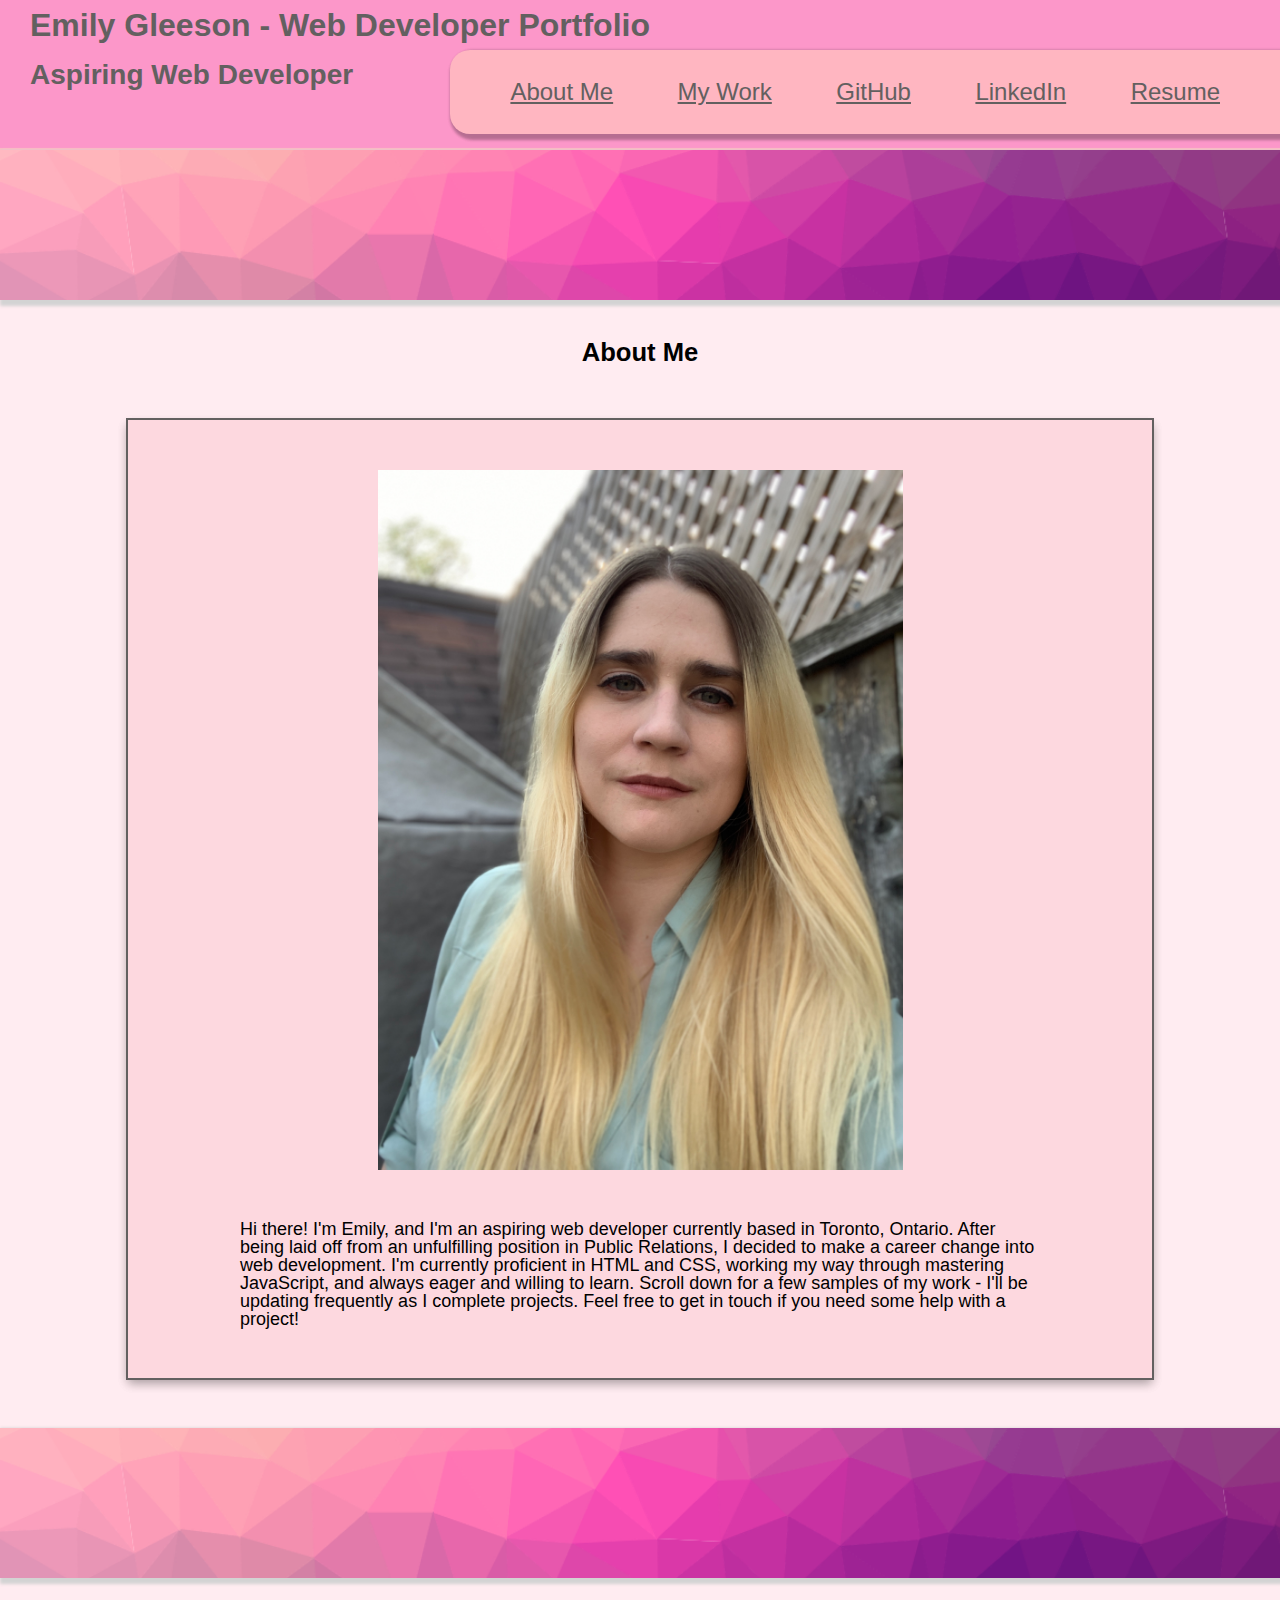
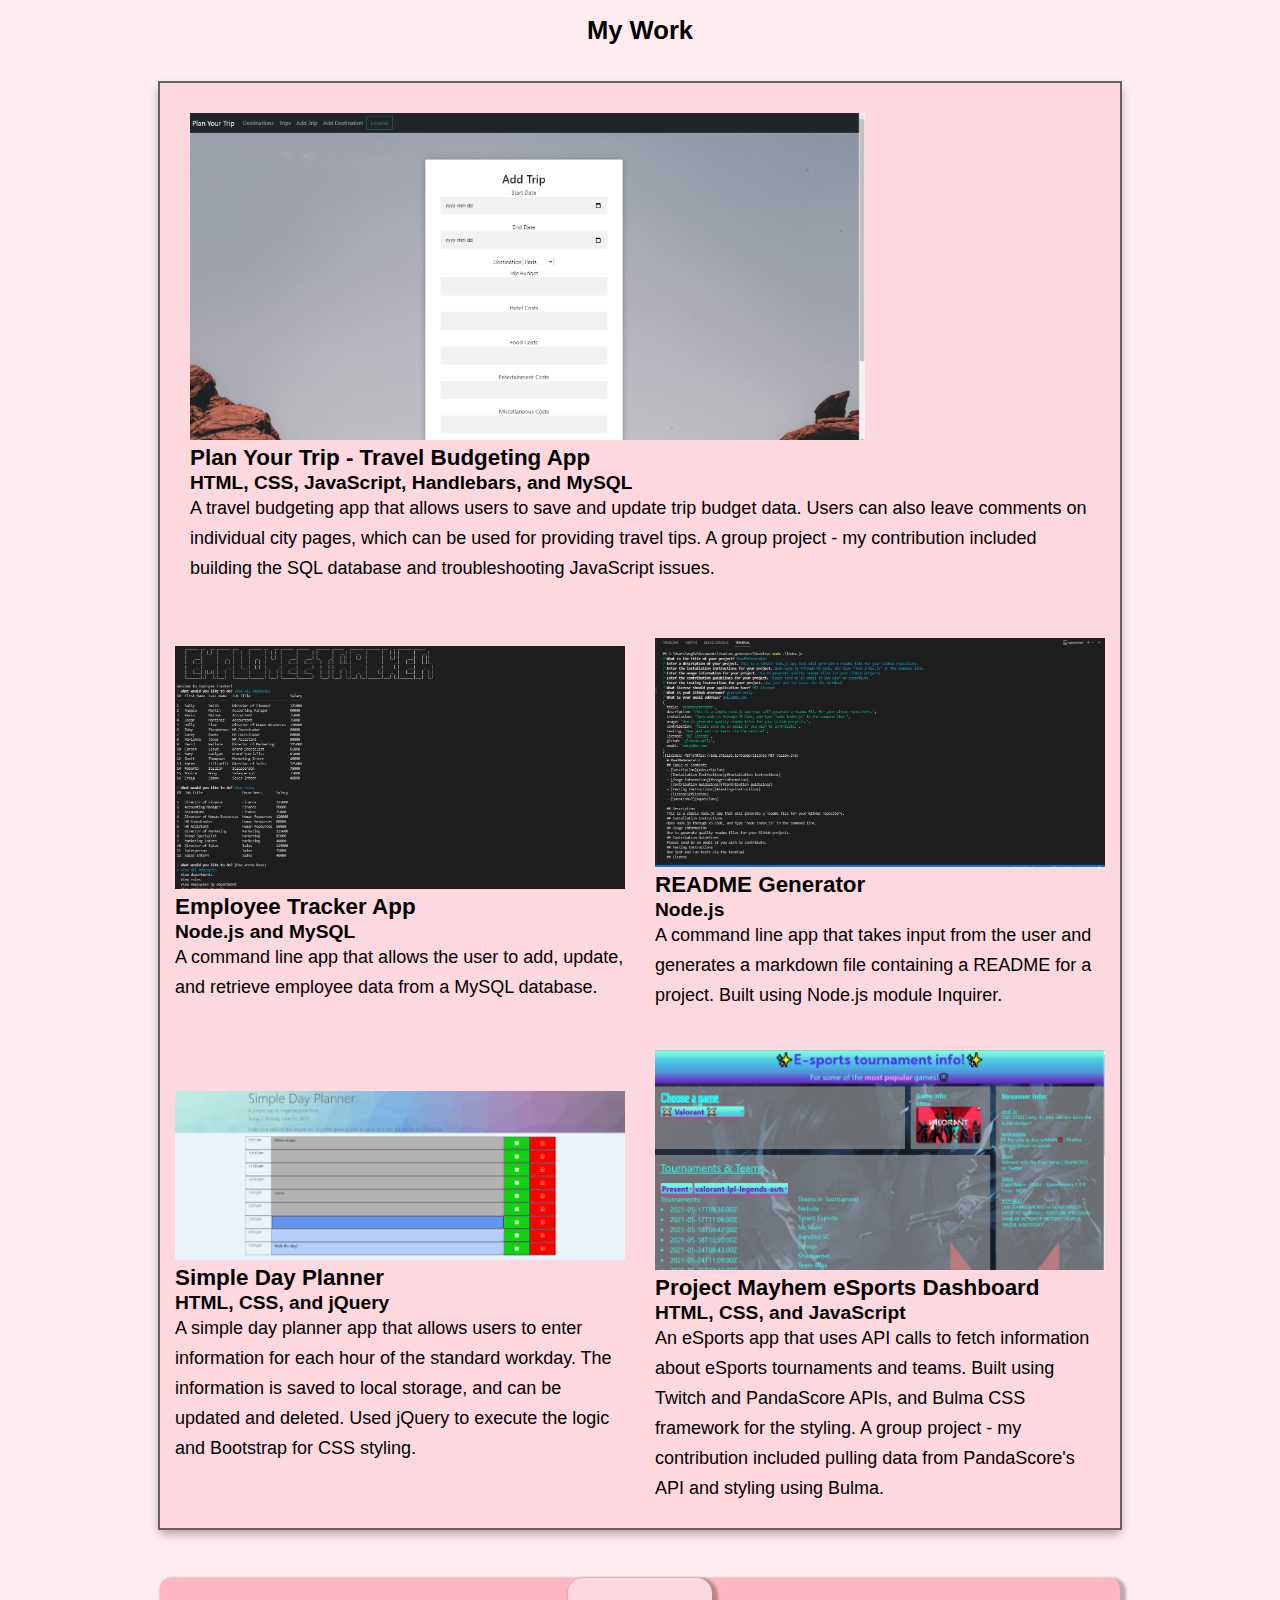
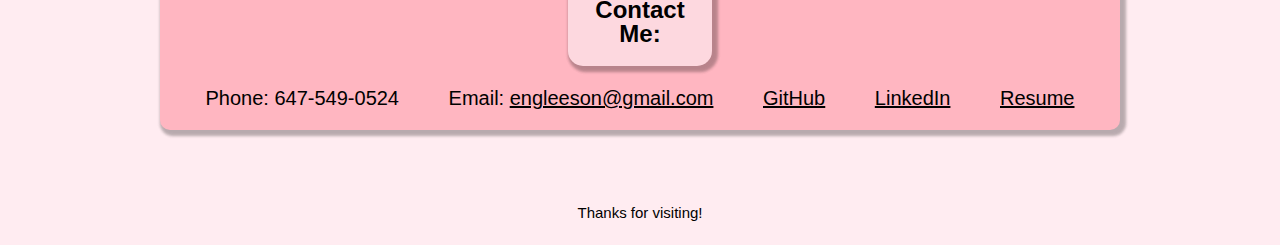
<file: index.html>
<!DOCTYPE html>
    <html lang=en-US>
        <head>
            <meta charset="UTF-8">
            <meta name="viewport" content="width=device-width, initial-scale=1.0">
            <link rel="stylesheet" type="text/css" href="./assets/reset.css">
            <link rel="stylesheet" type="text/css" href="./assets/style.css">
        <title>
        Emily Gleeson - Professional Portfolio
        </title>
    </head>
<body>
    <header>
        <h1>Emily Gleeson - Web Developer Portfolio</h1>
        <h2>Aspiring Web Developer</h2>
        <nav>
            <ul class="navbar shadow">
                <li><a href="#about-me">About Me</a></li>
                <li><a href="#my-work">My Work</a></li>
                <li><a href="https://github.com/gleeson-emily" target="_blank">GitHub</a></li>
                <li><a href="https://www.linkedin.com/in/emily-gleeson24" target="_blank">LinkedIn</a></li>
                <li><a href="https://drive.google.com/file/d/1GSTJWOTUc4nwybM1r9bnrPMPTJ5y4iHA/view?usp=sharing" target="_blank">Resume</a></li>
            </ul>
        </nav>
    </header>
    <div id="transitionImage" alt="A background featuring a pink triangle design."></div>
    <main>
        <h3><a id="about-me">About Me</a></h3>
          <section class="about shadowBig margins">
            <img src="assets/images/headshot.JPG" alt="headshot">
            <p>Hi there! I'm Emily, and I'm an aspiring web developer currently based in Toronto, Ontario. After being laid off from an unfulfilling position in Public Relations, I decided to make a career change into web development. I'm currently proficient in HTML and CSS, working my way through mastering JavaScript, and always eager and willing to learn. Scroll down for a few samples of my work - I'll be updating frequently as I complete projects. Feel free to get in touch if you need some help with a project!</p>
          </section>
          <div id="transitionImage" alt="A background featuring a pink triangle design."></div>         
        <h3><a id="my-work">My Work</a></h3>
        <section class="my-work shadowBig margins">
            <div class="project-1 margins">
                <a href="https://github.com/darylnauman/cold-travel-planner" target="_blank">
                    <img class="margins" src="assets/images/add-trip.png" alt="Plan Your Trip Budget App"> </a>
            <h4>Plan Your Trip - Travel Budgeting App</h4>
            <h5>HTML, CSS, JavaScript, Handlebars, and MySQL</h5>
            <p>A travel budgeting app that allows users to save and update trip budget data. Users can also leave comments on individual city pages, which can be used for providing travel tips. A group project - my contribution included building the SQL database and troubleshooting JavaScript issues.</p>
            </div>
            <div class="other-projects margins">
                <a href="https://github.com/gleeson-emily/employee-tracker" target="_blank"><img src="assets/images/employee-tracker-screenshot.png" alt="Employee Tracker"></a>
            <h4>Employee Tracker App</h4>
            <h5>Node.js and MySQL</h5>
            <p>A command line app that allows the user to add, update, and retrieve employee data from a MySQL database.</p>
            </div>
            <div class="other-projects margins">
                <a href="https://github.com/gleeson-emily/read-me-generator" target="_blank"><img src="assets/images/read-me-generator-screenshot.png" alt="README Generator"></a>
            <h4>README Generator</h4>
            <h5>Node.js</h5>
            <p>A command line app that takes input from the user and generates a markdown file containing a README for a project. Built using Node.js module Inquirer.</p>
            </div>
            <div class="other-projects margins">
                <a href="https://github.com/gleeson-emily/simple-day-planner" target="_blank"><img src="assets/images/simple-day-planner-screenshot.png" alt="Simple Day Planner"></a>
            <h4>Simple Day Planner</h4>
            <h5>HTML, CSS, and jQuery</h5>
            <p>A simple day planner app that allows users to enter information for each hour of the standard workday. The information is saved to local storage, and can be updated and deleted. Used jQuery to execute the logic and Bootstrap for CSS styling.</p>
            </div>
            <div class="other-projects margins">
                <a href="https://github.com/Staycold/EsportsDashboard" target="_blank"><img src="assets/images/esports-dashboard.png" alt="Project Mayhem eSports Dashobard"></a>
            <h4>Project Mayhem eSports Dashboard</h4>
            <h5>HTML, CSS, and JavaScript</h5>
            <p>An eSports app that uses API calls to fetch information about eSports tournaments and teams. Built using Twitch and PandaScore APIs, and Bulma CSS framework for the styling. A group project - my contribution included pulling data from PandaScore's API and styling using Bulma.</p>
            </div>
        </section>
        <section class="contact shadow margins">
            <h4 class="shadow margins">Contact Me:</h4>
            <ul>
                <li>Phone: 647-549-0524</li>
                <li>Email: <a href="mailto: engleeson@gmail.com">engleeson@gmail.com</a></li>
                <li><a href="https://github.com/gleeson-emily">GitHub</a></li>
                <li><a href="https://www.linkedin.com/in/emily-gleeson24" target="_blank">LinkedIn</a></li>
                <li><a href="https://drive.google.com/file/d/1GSTJWOTUc4nwybM1r9bnrPMPTJ5y4iHA/view?usp=sharing" target="_blank">Resume</a></li>
            </ul>
        </section>
    </main>
    <footer>Thanks for visiting!</footer>
</body>
</html>
</file>
<file: assets/style.css>
:root {
    --pink1:rgb(252, 151, 201);
    --pink2:rgb(255, 236, 241);
    --pink3:rgb(253, 216, 223);
    --grey1:rgb(99, 96, 96);
}

* {
    font-family: 'Lucida Sans', 'Lucida Sans Regular', 'Lucida Grande', 'Lucida Sans Unicode', Geneva, Verdana, sans-serif;
   
}

header {
    background-color: var(--pink1);
    background-size: cover;
    color: var(--grey1);
    min-height: 150px;
    border-bottom: 2px solid lightpink;
}

body {
    background-color: var(--pink2);
    height: 100%;
    overflow-wrap: break-word;
}

h1 {
    font-size: 200%;
    line-height: 50px;
    margin-left: 30px;
}
h2 {
    font-size: 175%;
    line-height: 50px;
    float: left;
    margin-left: 30px;
    position: relative;
}

h3 {
    font-size: 160%;
    color: black;
    line-height: 35px;
    margin-top: 35px;
    margin-bottom: 35px;
    text-align: center;
}

h4 {
    font-size: 140%;
    color:black;  
}
h5 {
    font-size: 120%;
    color:black;
    line-height: 20px;
}

footer {
    font-size: 15px;
    text-align: center;
    padding: 25px;
}

.shadow {
    box-shadow: 3px 3px 3px 3px rgba(2, 1, 1, 0.15), 3px 3px 3px 3px rgba(2, 1, 1, 0.15);
}

.shadowBig {
    box-shadow: 0 5px 10px 0 rgba(0, 0, 0, 0.2), 0 5px 10px 0 rgba(0, 0, 0, 0.19);
}

.margins {
    margin-left: auto;
    margin-right: auto;
}

.navbar {
    float: right;
    background-color: lightpink;
    padding: 30px;
    border-top-left-radius: 20px;
    border-bottom-left-radius: 20px;
    
}
.navbar li {
    display: inline;
}
.navbar a {
    color: var(--grey1);
    font-size: 150%;
    padding: 30px;
}

.about {
    color:black;
    display: flex;
    flex-direction: column;
    flex-wrap: nowrap;
    justify-content: space-evenly;
    align-content: stretch;
    align-items: center;
    min-height: 150px;
    max-width: 80%;
    outline: var(--grey1) solid 2px;
    background-color: var(--pink3);
    padding: 50px;
    margin-top: 50px;
    margin-bottom: 50px;
}
.about img {
    max-width: 1000px;
    max-height: 700px;
    order: 1;
}
    
.about p {
    order: 2;
    max-width: 800px;
    max-height: 600px;
    margin-top: 50px;
    font-size: 18px;
}

.my-work {
    display: flex;
    flex-wrap: wrap;
    flex-direction: row;
    max-width: 75%;
    justify-content: center;
    align-content: center;
    align-items: center;
    background-color: var(--pink3);
    outline: var(--grey1) solid 2px;
  }

  .my-work h4 {
    line-height: 30px;
  }

.my-work p {
    font-size: 18px;
    line-height: 30px;
}

  .project-1 {
    flex: 2 0 75%;
    padding: 30px;
    margin-bottom: 10px;
    max-width: 100%;
    max-height: 50%;
    justify-content: center;
    align-items: center;
    object-fit: contain;
  }

  .project-1 img {
      max-width: 75%;
      align-content: center;
  }

  .other-projects {
      flex: 1 0 50%;
      padding: 15px;
      max-width: 600px;
      max-height: 500px;
      margin-bottom: 10px;

  }
  .other-projects img {
      max-width: 100%;
      justify-content: stretch;
  }

  .project-1:hover, .other-projects:hover
 {
    background-color: rgb(255, 240, 245);
    outline: black solid 2px;
}

.contact
  {
      background-color: lightpink;
      max-width: 75%;
      text-align: center;
      color: black;
      font-size: 20px;
      margin-bottom: 50px;
      margin-top: 50px;
      border-radius: 10px;
  }

.contact h4 {
    background-color: var(--pink3);
    max-width: 15%;
    font-size: 24px;
    padding: 20px;
    border-radius: 15px;
}

.contact li {
      display: inline-block;
      padding: 22px;
  }

.contact a {
    color: black;
}
  #transitionImage {
    height: 150px;
    width: 100%;
    background-image: url("../assets/images/portfolio-background.png");
    background-size: cover;
    background-position: center;
    box-shadow: 3px 3px 3px 3px lightgrey;
}

@media screen and (max-width: 992px) {
    header {
        font-size: 75%;
    }

    h1 {
        line-height: 30px;
    }

    h2 {
        float: left;
        line-height: 30px;
    }

    .navbar, .navbar li {
        padding: 15px;
    }

    .about {
        flex: 1 0 100%;
        flex-direction: column;
        max-width: 75%;
    }

   .my-work {
    flex: 1 0 50%;
    max-width: 75%;
  }

  .project-1 {
      flex: 2 0 100%;
      max-width: 75%;
      
  }

  .about img, .project-1 img {
      padding: 0;
      max-width: 100%;
      margin: auto;
  }

  .other-projects {
    flex: 1 0 50%;
    flex-direction: row;
    flex-wrap: wrap;
    max-width: 50%;
  }

  .contact {
      font-size: 15px;
      margin: auto;
      padding: 10px;
  }
  .contact h4 {
      font-size: 18px;
      padding: 10px;
      max-width: 25%;
  }
  .contact li {
      padding: 10px;
  }
}

@media screen and (max-width: 768px) {  
    header {
        font-size: 50%;
        line-height: 10px;
        min-height: 100px;
    }
h1, h2 {
    line-height: 15px;
}
.navbar {
    padding: 5px;
}

.navbar li {
    padding: 5px;
}

    .about, .my-work {
        flex: 1 0 100%;
        flex-direction: column;
        max-width: 75%; 
}
    .project-1 {
        flex: 1 0 100%;
        max-width: 75%;
    }

    .project-1 img {
        padding: 0;
        margin: auto;
    }

    .other-projects {
        flex: 1 0 50%;
        max-width: 75%;
        padding: 0;
    }
    .contact h4 {
        font-size: 15px;
        max-width: 50%;
    }

    .contact li {
        font-size: 12px;
    }

}
</file>
